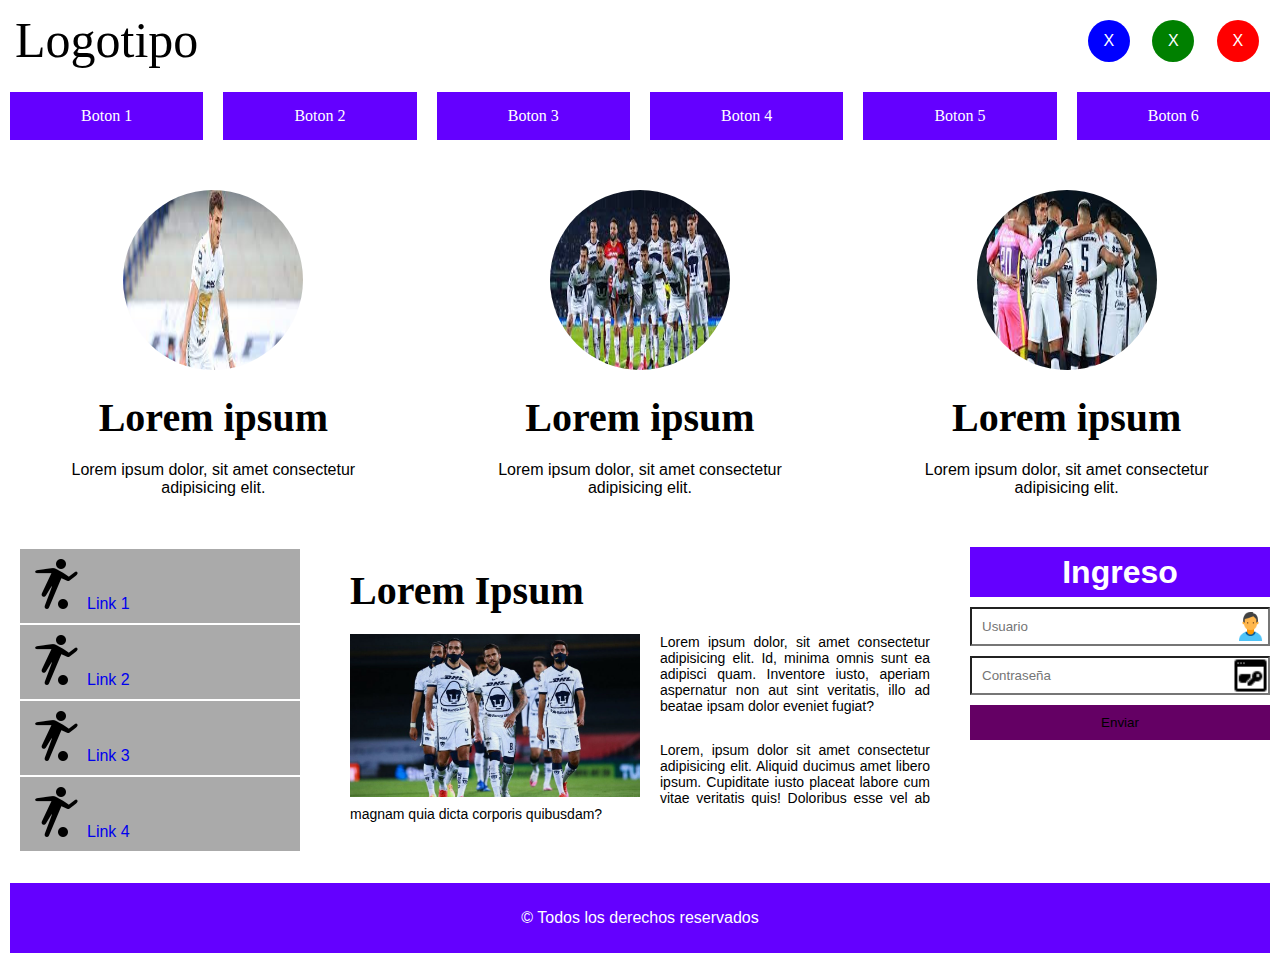
<file: index.html>
<!DOCTYPE html>
<html lang="es">
<head>
    <meta charset="UTF-8">
    <meta http-equiv="X-UA-Compatible" content="IE=edge">
    <meta name="viewport" content="width=device-width, initial-scale=1.0">
    <meta name="author" content="EGOL">
    <meta name="description" content="Pagina estatica a responsiva">
    <meta name="keywords" content="html, desarrollo web, responsiva">
    <title>Diseño web responsivo</title>
    <link rel="icon" href="img/dinegol.jpg">
    <link rel="stylesheet" href="css/estilos.css">
</head>
<body>
    <div class="contenedor">
        <!--SECCION 1-->
        <header class="fila">
            <div id="logo" class="col-lg-2 col-md-2 col-sm-3 col-xs-12">Logotipo</div>
            <div class="col-lg-8 col-md-8 col-sm-6 col-xs-0"></div>
            <div class="col-lg-2 col-md-2 col-sm-3 col-xs-12">

                <div class="col-lg-4 col-md-4 col-sm-4 col-xs-4">
                    <center id="icono1"><p>X</p></center>
                </div>
                <div class="col-lg-4 col-md-4 col-sm-4 col-xs-4">
                    <center id="icono2"><p>X</p></center>
                </div>
                <div class="col-lg-4 col-md-4 col-sm-4 col-xs-4">
                    <center id="icono3"><p>X</p></center>
                </div>

            </div>
        </header>
        <!--SECCION 2-->

        <nav class="fila">
            <ul>
                <li class="col-lg-2 col-md-2 col-sm-6 col-xs-12"><a href="#">Boton 1</a></li>
                <li class="col-lg-2 col-md-2 col-sm-6 col-xs-12"><a href="#">Boton 2</a></li>
                <li class="col-lg-2 col-md-2 col-sm-6 col-xs-12"><a href="#">Boton 3</a></li>
                <li class="col-lg-2 col-md-2 col-sm-6 col-xs-12"><a href="#">Boton 4</a></li>
                <li class="col-lg-2 col-md-2 col-sm-6 col-xs-12"><a href="#">Boton 5</a></li>
                <li class="col-lg-2 col-md-2 col-sm-6 col-xs-12"><a href="#">Boton 6</a></li>

            </ul>
        </nav>
        <!--SEECION 3-->

        <section id="seccion3" class="fila">
            <div class="col-lg-4 col-md-4 col-sm-4 col-xs-12">
                <center>
                    <img src="img/dinegol.jpg" alt="Dineno">
                    <h1>Lorem ipsum</h1>
                    <p>Lorem ipsum dolor, sit amet consectetur adipisicing elit.</p>
                </center>
            </div>

            <div class="col-lg-4 col-md-4 col-sm-4 col-xs-12">
                <center>
                    <img src="img/puma01.jpg" alt="Pumas">
                    <h1>Lorem ipsum</h1>
                    <p>Lorem ipsum dolor, sit amet consectetur adipisicing elit.</p>
                </center>
            </div>

            <div class="col-lg-4 col-md-4 col-sm-4 col-xs-12">
                <center>
                    <img src="img/puma02.jpg" alt="Pumas">
                    <h1>Lorem ipsum</h1>
                    <p>Lorem ipsum dolor, sit amet consectetur adipisicing elit.</p>
                </center>
            </div>
        </section>
        <!--SECCION 4-->

        <section id="seccion4" class="fila">
            <aside id="izq" class="col-lg-3 col-md-3 col-sm-3 col-xs-12">
                <ul>
                    <li><a href="#">Link 1</a></li>
                    <li><a href="#">Link 2</a></li>
                    <li><a href="#">Link 3</a></li>
                    <li><a href="#">Link 4</a></li>
                </ul>
            </aside>
            <article class="col-lg-6 col-md-6 col-sm-6 col-xs-12">
                <h1>Lorem Ipsum</h1>
                <p><img src="img/puma03.jpg" alt="Pumas">Lorem ipsum dolor, sit amet consectetur adipisicing elit.
                    Id, minima omnis sunt ea adipisci quam. Inventore iusto, aperiam aspernatur non aut sint
                    veritatis, illo ad beatae ipsam dolor eveniet fugiat?</p>
                    <br>
                    <p>Lorem, ipsum dolor sit amet consectetur adipisicing elit. Aliquid ducimus amet libero ipsum. Cupiditate iusto placeat labore cum vitae veritatis quis! Doloribus esse vel ab magnam quia dicta corporis quibusdam?</p>
            </article>
            <aside id="der" class="col-lg-3 col-md-3 col-sm-3 col-xs-12">
                <h1>Ingreso</h1>
                <form action="Log">
                    <input type="text" placeholder="Usuario">
                    <input type="password" placeholder="Contraseña">
                    <input type="submit" value="Enviar">
                </form>
            </aside>
        </section>
        <!--SECCION 5-->

        <footer class="fila">
            <div class="col-lg-12 col-md-12 col-sm-12 col-xs-12">&copy; Todos los derechos reservados</div>
        </footer>
    </div>
</body>
</html>
</file>
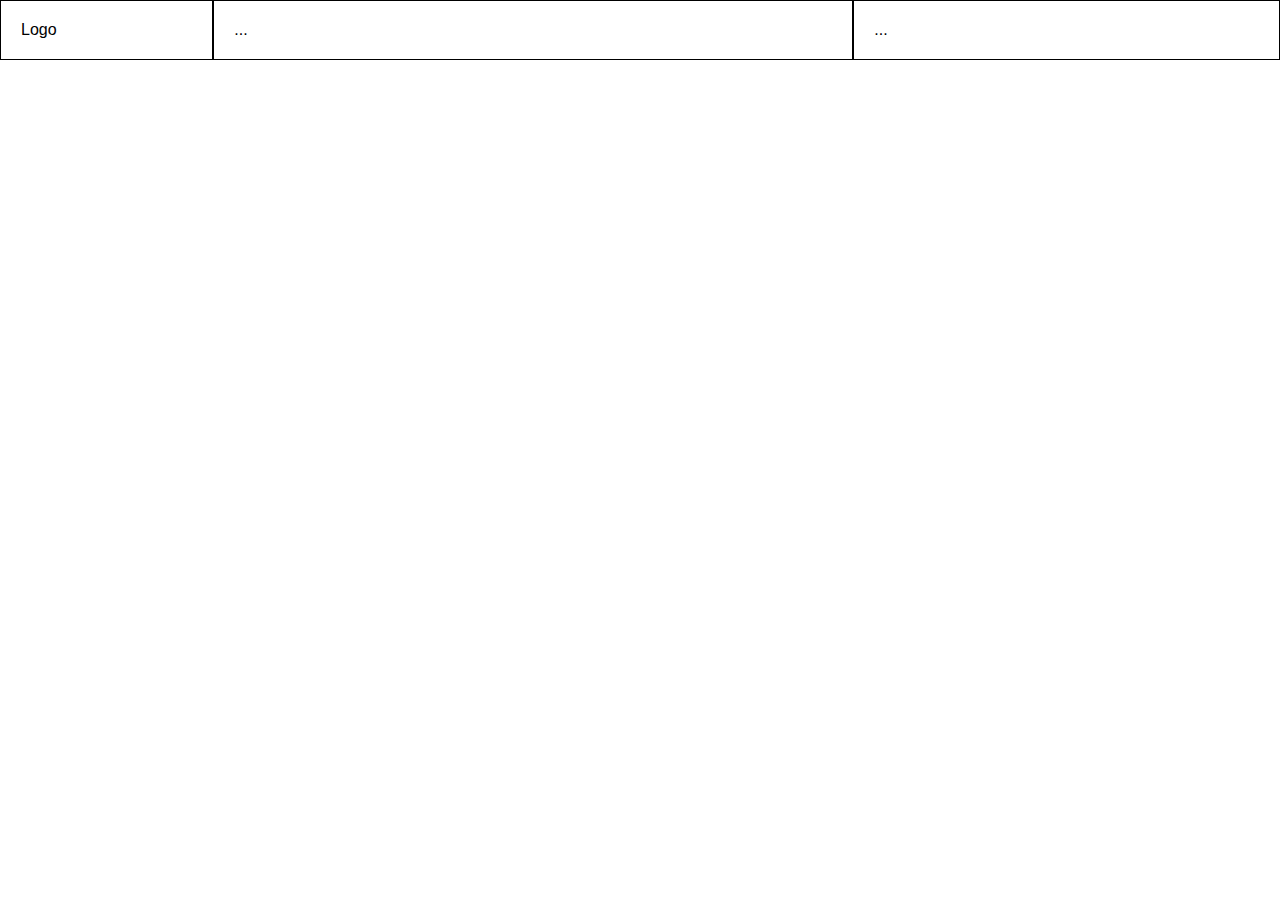
<file: columnas-con-consultas.html>
<!DOCTYPE html>
<html lang="en">
<head>
    <meta charset="UTF-8">
    <meta http-equiv="X-UA-Compatible" content="IE=edge">
    <meta name="viewport" content="width=device-width, initial-scale=1.0">
    <link rel="stylesheet" href="css/columnas-con-consultas.css">
    <!--El viewport (ventana de visualizacion), es el area visible del usuario de una pagina web-->
    <!--width=device-width, establece el ancho de la pagina web dependiendo el dispositivo donde
    se esta visualizando-->
    <!--initial-scale=1.0, fija el nivel de zoom inicial de la pagina cuando se va a cargar por
    primera vez-->
    <title>Document</title>
</head>
<body>
    <div class="contenedor">
        <div class="fila">
            <div class="col-lg-2 col-md-2 col-sm-3 col-xs-12">Logo</div>
            <div class="col-lg-6 col-md-5 col-sm-9 col-xs-12">...</div>
            <div class="col-lg-4 col-md-5 col-sm-12 col-xs-12">...</div>

        </div>
    </div>
</body>
</html>
</file>
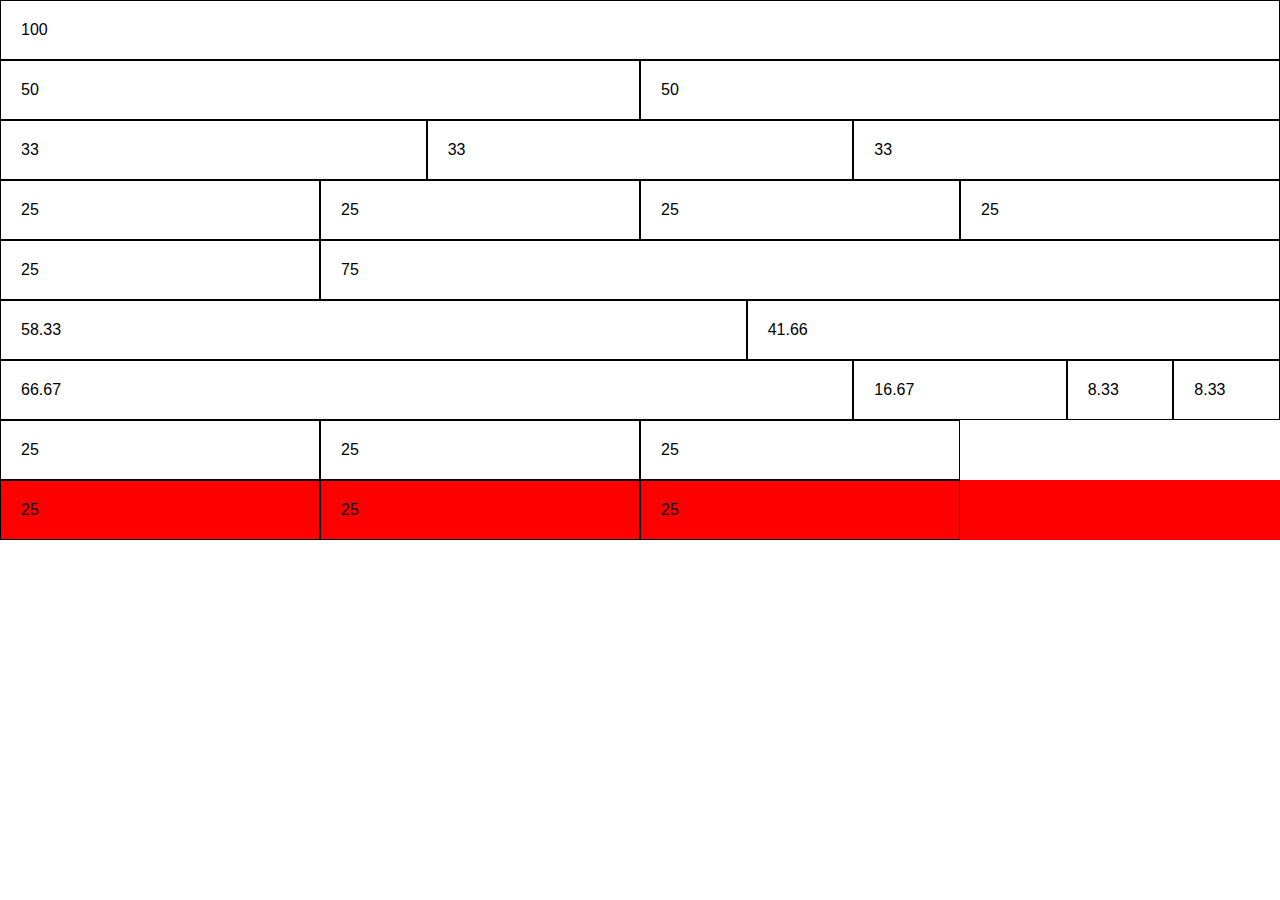
<file: columnas.html>
<!DOCTYPE html>
<html lang="en">
<head>
    <meta charset="UTF-8">
    <meta http-equiv="X-UA-Compatible" content="IE=edge">
    <meta name="viewport" content="width=device-width, initial-scale=1.0">
    <link rel="stylesheet" href="css/columnas.css">
    <!--El viewport (ventana de visualizacion), es el area visible del usuario de una pagina web-->
    <!--width=device-width, establece el ancho de la pagina web dependiendo el dispositivo donde
    se esta visualizando-->
    <!--initial-scale=1.0, fija el nivel de zoom inicial de la pagina cuando se va a cargar por
    primera vez-->
    <title>Document</title>
</head>
<body>
    <div class="contenedor">
        <div class="fila">
            <div class="col-12">100</div>
        </div>
        <div class="fila">
            <div class="col-6">50</div>
            <div class="col-6">50</div>
        </div>
        <div class="fila">
            <div class="col-4">33</div>
            <div class="col-4">33</div>
            <div class="col-4">33</div>
        </div>
        <div class="fila">
            <div class="col-3">25</div>
            <div class="col-3">25</div>
            <div class="col-3">25</div>
            <div class="col-3">25</div>
        </div>
        <div class="fila">
            <div class="col-3">25</div>
            <div class="col-9">75</div>
        </div>
        <div class="fila">
            <div class="col-7">58.33</div>
            <div class="col-5">41.66</div>
        </div>
        <div class="fil">
            <div class="col-8">66.67</div>
            <div class="col-2">16.67</div>
            <div class="col-1">8.33</div>
            <div class="col-1">8.33</div>
        </div>
        <div class="fila">
            <div class="col-3">25</div>
            <div class="col-3">25</div>
            <div class="col-3">25</div>
        </div>
        <div class="fila" style="background:red">
            <div class="col-3">25</div>
            <div class="col-3">25</div>
            <div class="col-3">25</div>
        </div>
    </div>
</body>
</html>
</file>
<file: css/estilos.css>
/*GLOBAL*/
*{
    margin: 0px;
    padding: 0px;
    list-style: none;
    text-decoration: none;
    font-family: sans-serif;
    box-sizing: border-box; 
}
.contenedor{
    position: relative;
    margin: auto;
    width: 100%;
    height: auto;
}
.fila{
    position: relative;
    margin: auto;
    width: 100%;
    height: auto;
    clear: both;
    display: table;
}
/*SECCION 1*/
header #logo{
    font-family: cursive;
    font-size: 50px;
    text-align: center;
    line-height: 60px;
}
header center p{
    text-align: center;
    width: 42px;
    line-height: 42px;
    border-radius: 100%;
    background: #ccc;
    color: white;
}
header center#icono1 p{
    background: blue;
}
header center#icono2 p{
    background: green;
}
header center#icono3 p{
    background: red;
}

/*SECCION 2*/
nav ul li{
    padding: 10px;
    text-align: center;
}
nav ul li a{
    display: block;
    background: rgba(100, 0, 255, 1);
    font-family: cursive;
    color: white;
    line-height: 48px;
}
nav ul li a:hover{
    background: rgba(100, 0, 255, 4);
}
nav ul li a:active{
    background: rgba(100, 0, 255, 1);
}

/*SECCION 3*/
#seccion3 center{
    padding: 20px;
}
#seccion3 img{
    border-radius: 100%;
    width: 200px;
    height: 200px;
    padding: 10px;
}
#seccion3 h1{
    font-family: cursive;
    font-size: 40px;
    padding: 10px;
}
#seccion3 p{
    padding: 10px;
}

/*SECCION 4*/
#seccion4 aside ul li{
    background: #aaa;
    padding: 10px;
    margin: 2px 10px;
    list-style: square;
    list-style-position: inside;
    list-style-image: url(../img/iconosoccer.png);
}
#seccion4 article h1{
    font-family: cursive;
    font-size: 40px;
    margin: 20px;
}
#seccion4 article p img{
    float: left;
    margin-right: 20px;
    height: 50%;
    width: 50%;
}
#seccion4 article p{
    margin: 5px 20px;
    font-size: 14px;
    text-align: justify;
}
#seccion4 aside#der h1{
    line-height: 50px;
    text-align: center;
    background: rgba(100, 0, 255, 1);
    color: white;
    margin-bottom: 5px;
}
#seccion4 aside#der input{
    width: 100%;
    padding: 10px;
    margin: 5px 0;
}
#seccion4 aside#der input[type="text"]{
    background: url(../img/iconouser.png);
    background-repeat: no-repeat;
    background-position: right;
    background-size: contain;
} 
#seccion4 aside#der input[type="password"]{
    background: url(../img/iconopassword.png);
    background-repeat: no-repeat;
    background-position: right;
    background-size: contain;
} 
#seccion4 aside#der input[type="submit"]{
    background: rgba(100, 0, 100, 5);
    border: 0;
} 

/*SECCION 5*/
footer{
    padding: 20px 10px;
}
footer div{
    background: rgba(100, 0, 255, 1);
    text-align: center;
    line-height: 50px;
    color: white;
}

[class*="col-"]{
    float: left;
    /*border: 1px solid black;*/
    padding: 10px;
}

/*PANTALLA DE ESCRITORIO GRANDE - LARGE - (LG)*/
@media(min-width:1200px){
    .col-lg-12{
        width: 100%;
    }
    .col-lg-11{
        width: 91.66666667%;
    }
    .col-lg-10{
        width: 83.33333333%;
    }
    .col-lg-9{
        width: 75%;
    }
    .col-lg-8{
        width: 66.66666667%;
    }
    .col-lg-7{
        width: 58.33333333%;
    }
    .col-lg-6{
        width: 50%;
    }
    .col-lg-5{
        width: 41.66666667%;
    }
    .col-lg-4{
        width: 33.33333333%;
    }
    .col-lg-3{
        width: 25%;
    }
    .col-lg-2{
        width: 16.66666667%;
    }
    .col-lg-1{
        width: 8.33333333%;
    }   
    .col-lg-0{
        display: none;
    }
    #seccion4 article p img{
        width: 50%;
    }
}

/*PANTALLA DE ESCRITORIO MEDIANO - MEDIUM - (MD)*/
@media(max-width:1199px) and (min-width:992px){
    .col-md-12{
        width: 100%;
    }
    .col-md-11{
        width: 91.66666667%;
    }
    .col-md-10{
        width: 83.33333333%;
    }
    .col-md-9{
        width: 75%;
    }
    .col-md-8{
        width: 66.66666667%;
    }
    .col-md-7{
        width: 58.33333333%;
    }
    .col-md-6{
        width: 50%;
    }
    .col-md-5{
        width: 41.66666667%;
    }
    .col-md-4{
        width: 33.33333333%;
    }
    .col-md-3{
        width: 25%;
    }
    .col-md-2{
        width: 16.66666667%;
    }
    .col-md-1{
        width: 8.33333333%;
    }   
    .col-md-0{
        display: none;
    }
    #seccion4 article p img{
        width: 60%;
    }
    
}

/*PANTALLA DE ESCRITORIO MEDIANO - MEDIUM - (MD)*/
@media(max-width:991px) and (min-width:768px){
    .col-sm-12{
        width: 100%;
    }
    .col-sm-11{
        width: 91.66666667%;
    }
    .col-sm-10{
        width: 83.33333333%;
    }
    .col-sm-9{
        width: 75%;
    }
    .col-sm-8{
        width: 66.66666667%;
    }
    .col-sm-7{
        width: 58.33333333%;
    }
    .col-sm-6{
        width: 50%;
    }
    .col-sm-5{
        width: 41.66666667%;
    }
    .col-sm-4{
        width: 33.33333333%;
    }
    .col-sm-3{
        width: 25%;
    }
    .col-sm-2{
        width: 16.66666667%;
    }
    .col-sm-1{
        width: 8.33333333%;
    }   
    .col-sm-0{
        display: none;
    }
    #seccion4 article p img{
        width: 100%;
        margin-bottom: 20px;
    }
}


/*PANTALLA DE PHONES - EXTRA SMALL - (XS)*/
@media(max-width:767px){
    .col-xs-12{
        width: 100%;
    }
    .col-xs-11{
        width: 91.66666667%;
    }
    .col-xs-10{
        width: 83.33333333%;
    }
    .col-xs-9{
        width: 75%;
    }
    .col-xs-8{
        width: 66.66666667%;
    }
    .col-xs-7{
        width: 58.33333333%;
    }
    .col-xs-6{
        width: 50%;
    }
    .col-xs-5{
        width: 41.66666667%;
    }
    .col-xs-4{
        width: 33.33333333%;
    }
    .col-xs-3{
        width: 25%;
    }
    .col-xs-2{
        width: 16.66666667%;
    }
    .col-xs-1{
        width: 8.33333333%;
    }   
    .col-xs-0{
        display: none;
    }
    #seccion4 article p img{
        width: 100%;
        margin-bottom: 20px;
    }
}
</file>
<file: css/columnas-con-consultas.css>
/*GLOBAL*/
*{
    margin: 0px;
    padding: 0px;
    list-style: none;
    text-decoration: none;
    font-family: sans-serif;
    box-sizing: border-box; 
}
.contenedor{
    position: relative;
    margin: auto;
    width: 100%;
    height: auto;
}
.fila{
    position: relative;
    margin: auto;
    width: 100%;
    height: auto;
    clear: both;
    display: table;
}

[class*="col-"]{
    float: left;
    border: 1px solid black;
    padding: 20px;
}

/*PANTALLA DE ESCRITORIO GRANDE - LARGE - (LG)*/
@media(min-width:1200px){
    .col-lg-12{
        width: 100%;
    }
    .col-lg-11{
        width: 91.66666667%;
    }
    .col-lg-10{
        width: 83.33333333%;
    }
    .col-lg-9{
        width: 75%;
    }
    .col-lg-8{
        width: 66.66666667%;
    }
    .col-lg-7{
        width: 58.33333333%;
    }
    .col-lg-6{
        width: 50%;
    }
    .col-lg-5{
        width: 41.66666667%;
    }
    .col-lg-4{
        width: 33.33333333%;
    }
    .col-lg-3{
        width: 25%;
    }
    .col-lg-2{
        width: 16.66666667%;
    }
    .col-lg-1{
        width: 8.33333333%;
    }   
}

/*PANTALLA DE ESCRITORIO MEDIANO - MEDIUM - (MD)*/
@media(max-width:1199px) and (min-width:992px){
    .col-md-12{
        width: 100%;
    }
    .col-md-11{
        width: 91.66666667%;
    }
    .col-md-10{
        width: 83.33333333%;
    }
    .col-md-9{
        width: 75%;
    }
    .col-md-8{
        width: 66.66666667%;
    }
    .col-md-7{
        width: 58.33333333%;
    }
    .col-md-6{
        width: 50%;
    }
    .col-md-5{
        width: 41.66666667%;
    }
    .col-md-4{
        width: 33.33333333%;
    }
    .col-md-3{
        width: 25%;
    }
    .col-md-2{
        width: 16.66666667%;
    }
    .col-md-1{
        width: 8.33333333%;
    }   
}

/*PANTALLA DE ESCRITORIO MEDIANO - MEDIUM - (MD)*/
@media(max-width:991px) and (min-width:768px){
    .col-sm-12{
        width: 100%;
    }
    .col-sm-11{
        width: 91.66666667%;
    }
    .col-sm-10{
        width: 83.33333333%;
    }
    .col-sm-9{
        width: 75%;
    }
    .col-sm-8{
        width: 66.66666667%;
    }
    .col-sm-7{
        width: 58.33333333%;
    }
    .col-sm-6{
        width: 50%;
    }
    .col-sm-5{
        width: 41.66666667%;
    }
    .col-sm-4{
        width: 33.33333333%;
    }
    .col-sm-3{
        width: 25%;
    }
    .col-sm-2{
        width: 16.66666667%;
    }
    .col-sm-1{
        width: 8.33333333%;
    }   
}


/*PANTALLA DE PHONES - EXTRA SMALL - (XS)*/
@media(max-width:767px){
    .col-xs-12{
        width: 100%;
    }
    .col-xs-11{
        width: 91.66666667%;
    }
    .col-xs-10{
        width: 83.33333333%;
    }
    .col-xs-9{
        width: 75%;
    }
    .col-xs-8{
        width: 66.66666667%;
    }
    .col-xs-7{
        width: 58.33333333%;
    }
    .col-xs-6{
        width: 50%;
    }
    .col-xs-5{
        width: 41.66666667%;
    }
    .col-xs-4{
        width: 33.33333333%;
    }
    .col-xs-3{
        width: 25%;
    }
    .col-xs-2{
        width: 16.66666667%;
    }
    .col-xs-1{
        width: 8.33333333%;
    }   
}
</file>
<file: css/columnas.css>
/*GLOBAL*/
*{
    margin: 0px;
    padding: 0px;
    list-style: none;
    text-decoration: none;
    font-family: sans-serif;
    box-sizing: border-box; /*Esto asegura que el relleno y el borde estan incluidos en el ancho total y altura total de los elemenos*/
}
.contenedor{
    position: relative;
    margin: auto;
    width: 100%;
    height: auto;
}
.fila{
    position: relative;
    margin: auto;
    width: 100%;
    height: auto;
    /* Las columnas que estan dentro de una fila estan flotando a la izquierda y por lo tanto se toman fuera del flujo de la pagina, y
    otros elemenos seran colocados como si no fueran las columnas. Para evitar esto, se añade un estilo que despeja el flujo*/
    clear: both;
    display: table;
}

[class*="col-"]{
    float: left;
    border: 1px solid black;
    padding: 20px;
}
.col-12{
    width: 100%;
}
.col-11{
    width: 91.66666667%;
}
.col-10{
    width: 83.33333333%;
}
.col-9{
    width: 75%;
}
.col-8{
    width: 66.66666667%;
}
.col-7{
    width: 58.33333333%;
}
.col-6{
    width: 50%;
}
.col-5{
    width: 41.66666667%;
}
.col-4{
    width: 33.33333333%;
}
.col-3{
    width: 25%;
}
.col-2{
    width: 16.66666667%;
}
.col-1{
    width: 8.33333333%;
}
</file>
